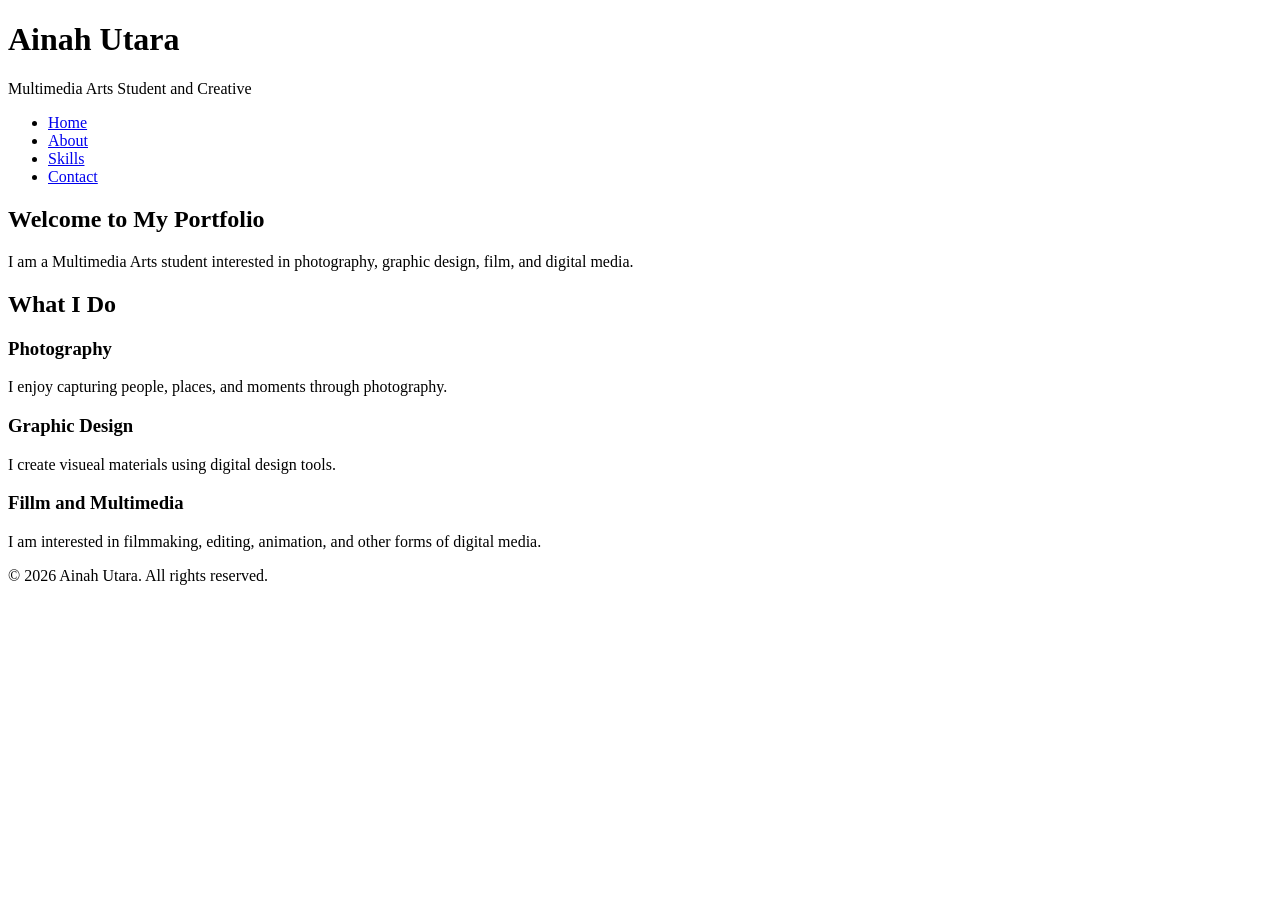
<file: index.html>
<!DOCTYPE html>
<html lang="en">
<head>
    <meta charset="UTF-8">
    <meta name="viewport" content="width=device-width, initial-scale=1.0">
    <title>Home | Ainah Utara</title>
</head>

<body>

    <header>
        <h1>Ainah Utara</h1>
        <p>Multimedia Arts Student and Creative</p>

        <nav aria-label="Main navigation">
            <ul>
                <li><a href="index.html">Home</a></li>
                <li><a href="about.html">About</a></li>
                <li><a href="skills.html">Skills</a></li>
                <li><a href="contact.html">Contact</a></li>
            </ul>
        </nav>
    </header>

    <main>

        <section>
            <h2>Welcome to My Portfolio</h2>

            <p>
                I am a Multimedia Arts student interested in photography,
                graphic design, film, and digital media.
            </p>
        </section>

        <section>
            <h2>What I Do</h2>

            <article>
                <h3>Photography</h3>
                <p>
                    I enjoy capturing people, places, and moments through photography.
                </p>
            </article>

            <article>
                <h3>Graphic Design</h3>
                <p>
                    I create visueal materials using digital design tools.
                </p>
            </article>

            <article>
                <h3>Fillm and Multimedia</h3>
                <p>
                    I am interested in filmmaking, editing, animation,
                    and other forms of digital media.
                </p>
            </article>

        </section>

    </main>

    <footer>
        <p>&copy; 2026 Ainah Utara. All rights reserved.</p>
    </footer>
    
</body>
</html>
</file>
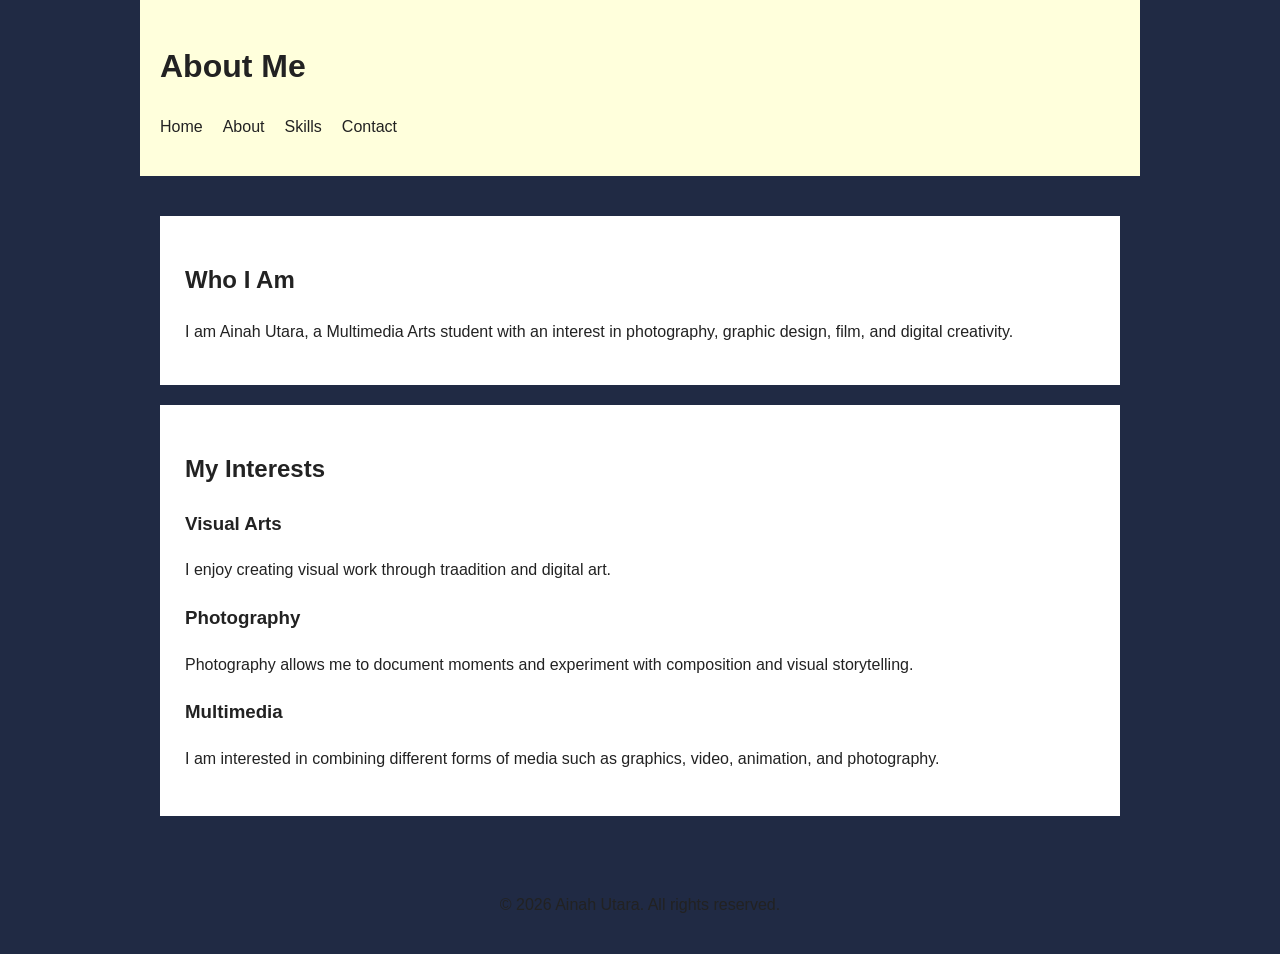
<file: about.html>
<!DOCTYPE html>
<html lang="en">
<head>
    <meta charset="UTF-8">
    <meta name="viewport" content="width=device-width, initial-scale-1.0">
    <title>About | Ainah Utara</title>
    <link rel="stylesheet" href="css/style.css">
</head>


<body>

    <header>
        <h1>About Me</h1>

        <nav aria-label="Main navigation">
            <ul>
                <li><a href="index.html">Home</a></li>
                <li><a href="about.html">About</a></li>
                <li><a href="skills.html">Skills</a></li>
                <li><a href="contact.html">Contact</a></li>
            </ul>
        </nav>
    </header>

    <main>
        <section>
            <h2>Who I Am</h2>
            <p>
                I am Ainah Utara, a Multimedia Arts student with an interest
                in photography, graphic design, film, and digital creativity.
            </p>
        </section>

<section>
    <h2>My Interests</h2>

    <artcile>
        <h3>Visual Arts</h3>
        <p>
            I enjoy creating visual work through traadition and 
            digital art.
        </p>
    </artcile>

    <article>
        <h3>Photography</h3>
        <p>
            Photography allows me to document moments and experiment
            with composition and visual storytelling.
        </p>
    </article>

    <article>
        <h3>Multimedia</h3>
        <p>
            I am interested in combining different forms of media 
            such as graphics, video, animation, and photography. 
        </p>
    </article>
</section>
</main>

<footer>
    <p>&copy; 2026 Ainah Utara. All rights reserved.</p>
</footer>


</body>
</html>
</file>
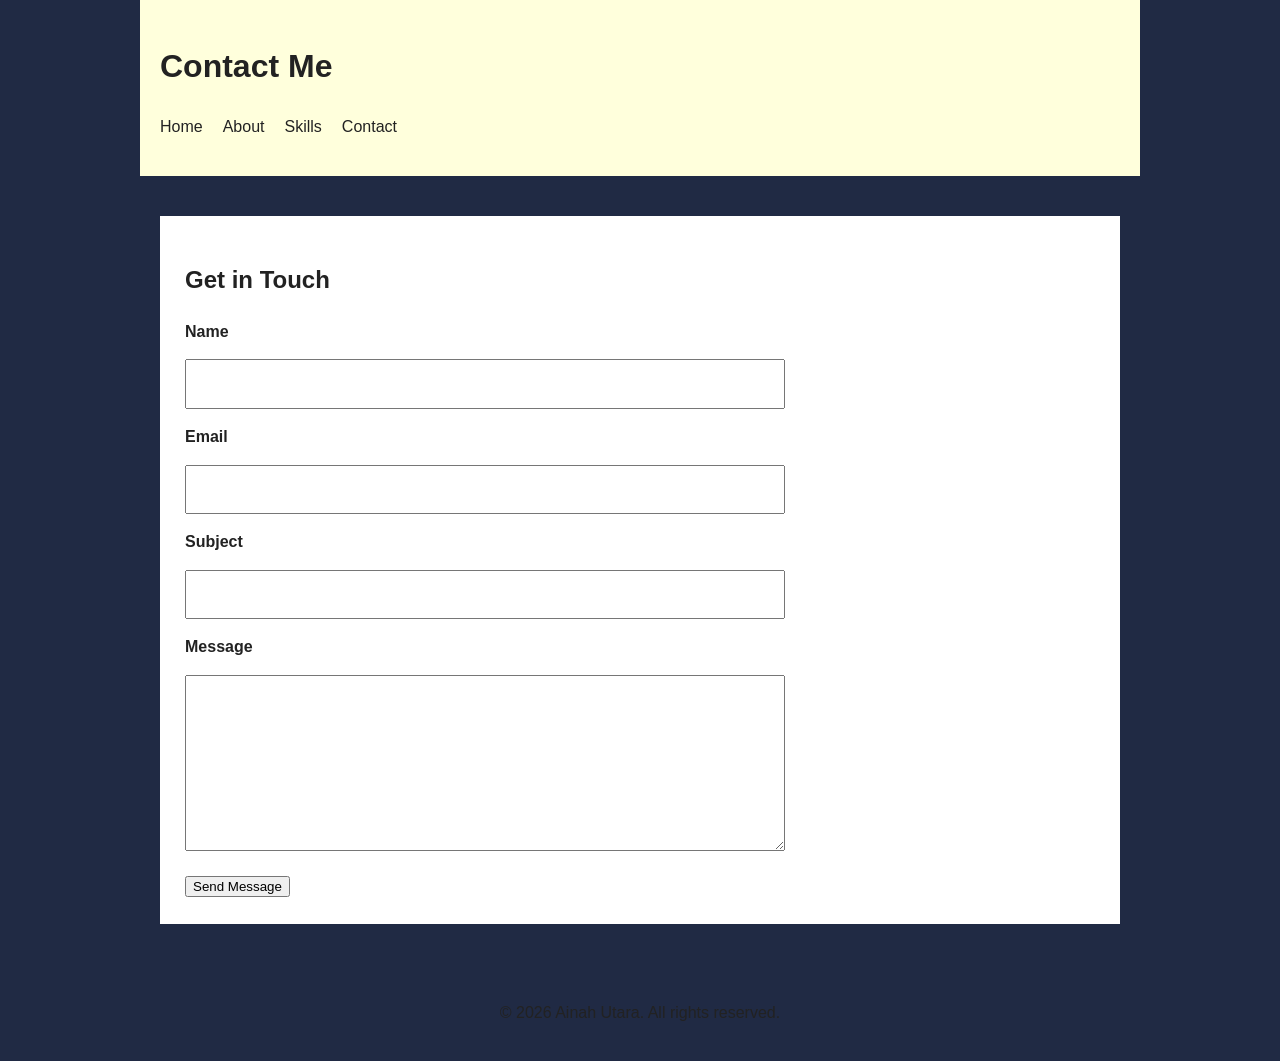
<file: contact.html>
<!DOCTYPE html>
<html lang="en">
<head>
    <meta charset="UTF-8">
    <meta name="viewport" content="width=device-width, initial-scale=1.0">
    <title>Contact | Ainah Utara</title>
    <link rel="stylesheet" href="css/style.css">
</head>

<body>

    <header>
        <h1>Contact Me</h1>

        <nav aria-label="Main navigation">
            <ul>
                <li><a href="index.html">Home</a></li>
                <li><a href="about.html">About</a></li>
                <li><a href="skills.html">Skills</a></li>
                <li><a href="contact.html">Contact</a></li>
            </ul>
        </nav>
    </header>

    <main>
        <section>
            <h2>Get in Touch</h2>

            <form action="#" method="post">

                <div>
                    <label for="name">Name</label>
                    <input
                        type="text"
                        id="name"
                        name="name"
                        required
                    >
                </div>

                <div>
                    <label for="email">Email</label>
                    <input
                        type="email"
                        id="email"
                        name="email"
                        required
                    >
                </div>

                <div>
                    <label for="subject">Subject</label>
                    <input
                        type="text"
                        id="subject"
                        name="subject"
                        required
                    >
                </div>

                <div>
                    <label for="message">Message</label>
                    <textarea
                        id="message"
                        name="message"
                        rows="6"
                        required
                    ></textarea>
                </div>

                <button type="submit">Send Message</button>

            </form>
        </section>
    </main>

    <footer>
        <p>&copy; 2026 Ainah Utara. All rights reserved.</p>
    </footer>

</body>
</html>
</file>
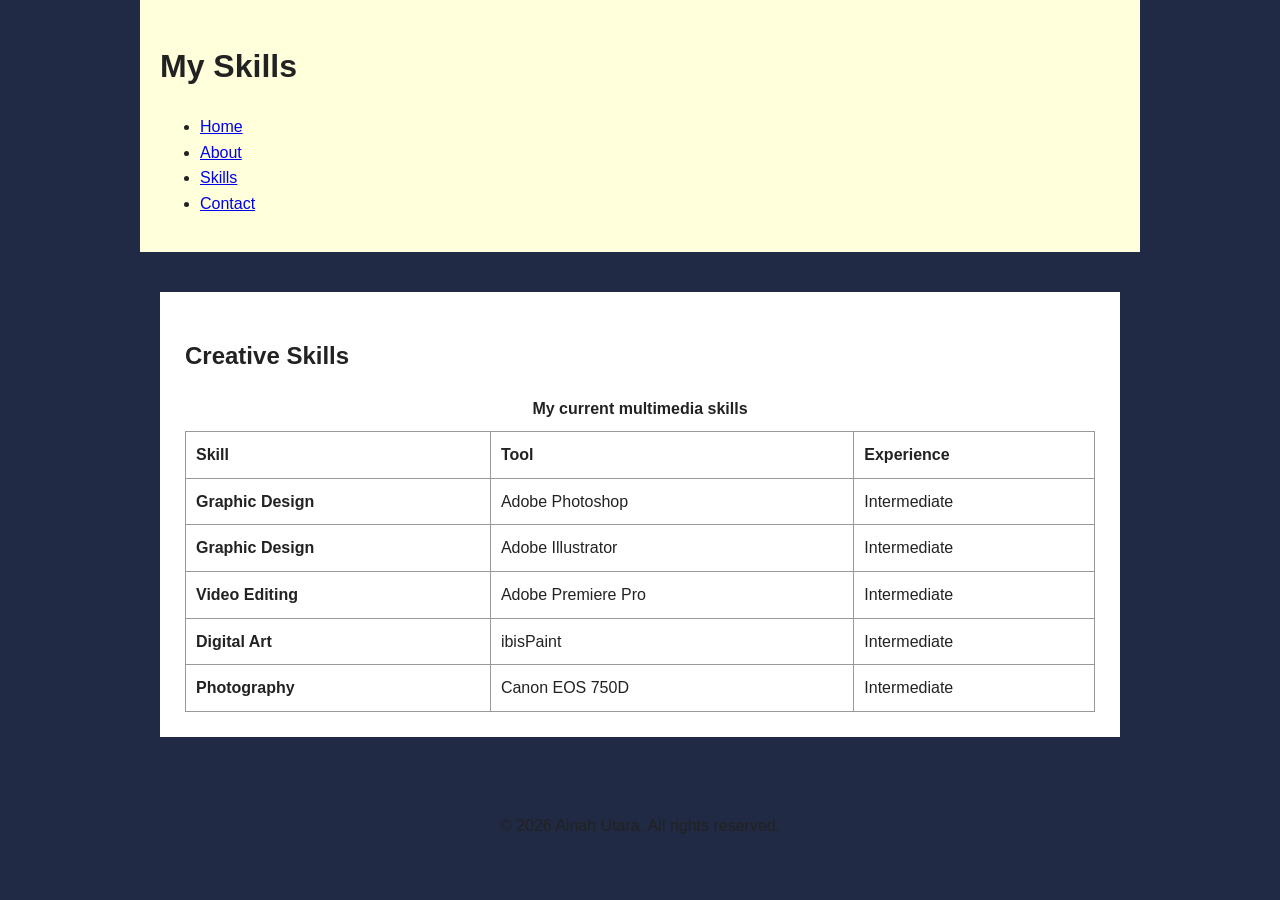
<file: skills.html>
<!DOCTYPE html>
<html lang="en">
<head>
    <meta charset="UTF-8">
    <meta name="viewport" content="width=device-width, initial-scale=1.0">
    <title>Skills | Ainah Utara</title>
    <link rel="stylesheet" href="css/style.css">
</head>

<body>

    <header>
        <h1>My Skills</h1
            
            <nav aria-label="Main navigation">
                <ul>
                    <li><a href="index.html">Home</a></li>
                    <li><a href="about.html">About</a></li>
                    <li><a href="skills.html">Skills</a></li>
                    <li><a href="contact.html">Contact</a></li>
                </ul>
            </nav>
    </header>

    <main>
        <section>
            <h2>Creative Skills</h2>

            <table>
                <caption>My current multimedia skills</caption>

                <thead>
                    <tr>
                        <th scope="col">Skill</th>
                        <th scope="col">Tool</th>
                        <th scope="col">Experience</th>
                    </tr>
                </thead>

                <tbody>
                    <tr>
                        <th scope="row">Graphic Design</th>
                        <td>Adobe Photoshop</td>
                        <td>Intermediate</td>
                    </tr>

                    <tr>
                        <th scope="row">Graphic Design</th>
                        <td>Adobe Illustrator</td>
                        <td>Intermediate</td>
                    </tr>

                    <tr>
                        <th scope="row">Video Editing</th>
                        <td>Adobe Premiere Pro</td>
                        <td>Intermediate</td>
                    </tr>

                    <tr>
                        <th scope="row">Digital Art</th>
                        <td>ibisPaint</td>
                        <td>Intermediate</td>
                    </tr>

                    <tr>
                        <th scope="row">Photography</th>
                        <td> Canon EOS 750D</td>
                        <td>Intermediate</td>
                    </tr>
                </tbody>
            </table>
        </section>
    </main>

    <footer>
        <p>&copy; 2026 Ainah Utara. All rights reserved.</p>
    </footer>
    
</body>
</html>
</file>
<file: css/style.css>
* {
    box-sizing: border-box;
}

body {
    margin: 0;
    font-family:'Trebuchet MS', 'Lucida Sans Unicode', 'Lucida Grande', 'Lucida Sans', Arial, sans-serif;
    line-height: 1.6;
    background: #202a44;
    color: #222;
}


header,
main,
footer {
    max-width: 1000px;
    margin: auto;
    padding: 20px;
}


header {
    background: rgb(255, 255, 220);
}

nav ul {
    display: flex;
    gap: 20px;
    list-style: none;
    padding: 0;
}


nav a {
    text-decoration: none;
    color: #222;
}


section {
    background: white;
    margin: 20px 0;
    padding: 25px;
}

article {
    margin: 20px 0;
}

table {
    width: 100%;
    border-collapse: collapse;
}


th,
td {
    border: 1px solid #999;
    padding: 10px;
    text-align: left;
}

caption {
    font-weight: bold;
    margin-bottom: 10px;
}

form {
    max-width: 600px;
}

form div {
   margin-bottom: 15px;
}

label {
    display: block;
    margin-bottom: 15px;
    font-weight: bold;
}

input,
textarea {
    width: 100%;
    padding: 10px;
    font: inherit;
}

buttom {
    padding: 10px 20px;
    cursor: pointer;
}

footer {
    text-align: center;
}
</file>
